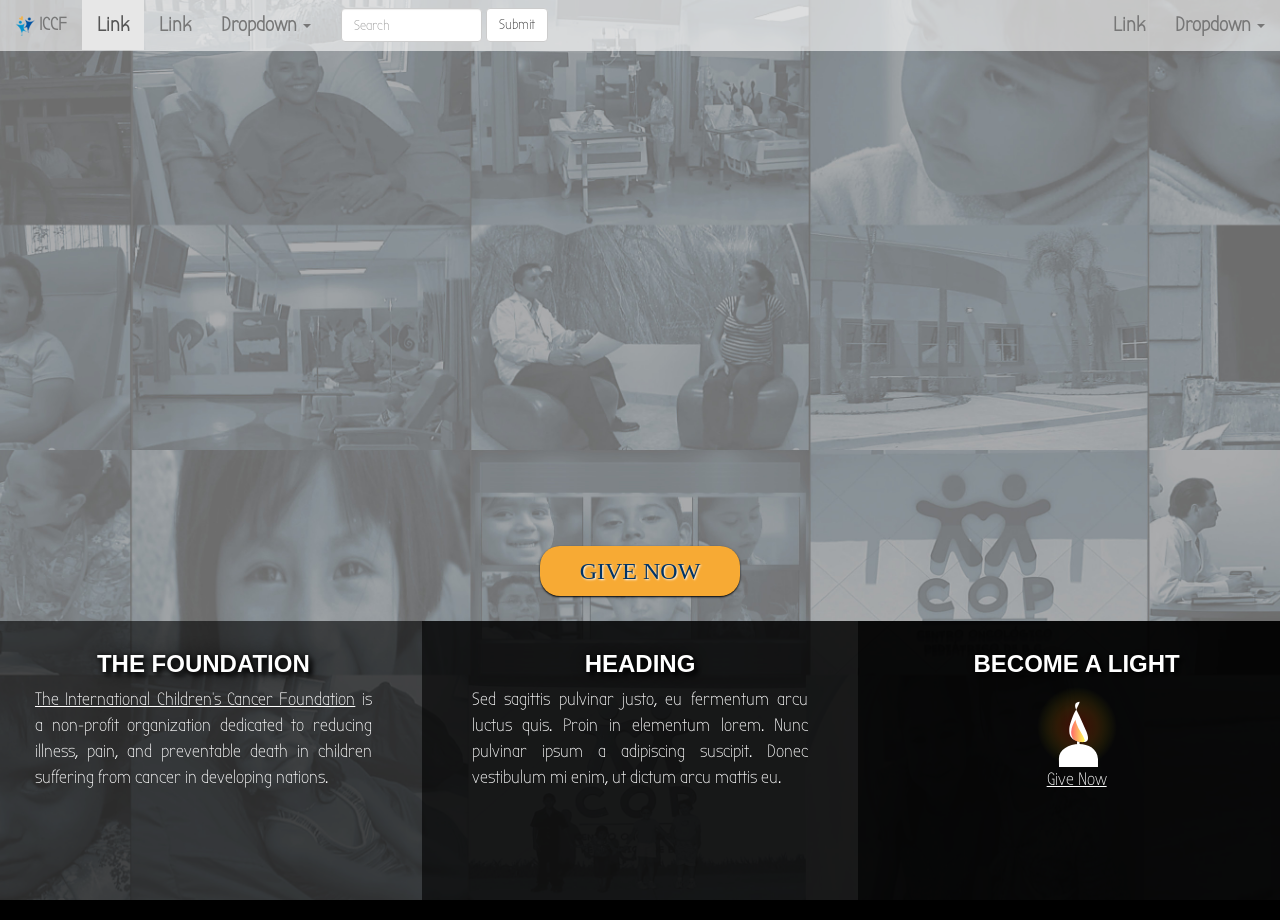
<file: index.html>
<!DOCTYPE html>

<html>
  <head>
    <title>International Children's Cancer Foundation</title>
    <meta name="viewport" content="width=device-width, initial-scale=1, maximum-scale=1">
    <link href="favicon.gif" rel="shortcut icon" />
    <script type='text/javascript' src='//ajax.googleapis.com/ajax/libs/jquery/1.7.2/jquery.min.js'></script>
    <link href='css/bootstrap.min.css' rel='stylesheet' type='text/css'>
    <link href='http://fonts.googleapis.com/css?family=Bubbler+One' rel='stylesheet' type='text/css'>
    <script type="text/javascript" src="scripts/bootstrap.min.js"></script>
    <script type="text/javascript" src="scripts/modernizr-latest.js"></script>
    <script type="text/javascript"  src="scripts/jquery.fittext.js"></script>
    <script type="text/javascript"  src="scripts/jquery.backstretch.js"></script>
    <script type="text/javascript"  src="scripts/verge.min.js"></script>


    <style>

      @font-face {
      font-family: "R";
        src: url("fonts/R.ttf");
    }



      html, body {

        margin:0;


        padding: 0;
        overflow-x: hidden;
        position: relative;
        font-family: 'Bubbler One', sans-serif;
      }

      body {
        background-color:black;

      }

      a {
        color: white;
       /* text-decoration: underline;*/
      }

      a:hover {
        color: white;
        text-shadow:none;
      }

      h1, h2, h3, h4, h5, h6 {

        font-family: 'Bubbler One' sans-serif;
        font-weight:bold;
         text-shadow:4px 4px 5px black,0 0 1em black,0 0 0.2em black;
      }

       .navbar {
background-color: rgba(255, 255, 255, 0.6);
border:none;
font-weight: bold;
font-size:20px;
}
.navbar-toggle {
background-color:#DDD;
opacity: 0.9;
}
      footer {


      }

      @-webkit-keyframes rotate {
  from {
    -webkit-transform: rotate(0deg);
  }
  to {
    -webkit-transform: rotate(360deg);
  }
}

#logo
{
    -webkit-animation-name:             rotate;
    -webkit-animation-duration:         5s;
    -webkit-animation-iteration-count:  infinite;
    -webkit-animation-timing-function: linear;
    }

      .col-md-4 {
        font-family: 'Bubbler One', sans-serif;
        padding: 10px 10px;

      }

      /*Small devices (phones, 768px and below) */
@media (max-width: 768px) {
      .col-md-4 p {
        font-size: 1.5em !important;
      }
    }

      .avatar {
        text-shadow:none;
        width:64px;
        height:64px;
        background-color:#000;
        border: 5px white;
        font-size:10px;

      }

      .name {
        font-size: 24px;
      }

      .name, .title {
        width:100%;

      }

      .title {
        text-shadow:none;
        font-size: 18px;
        letter-spacing: 0.3em;

      }

      #r {
      font-family: 'R', cursive;
      }


      #checkerboard {
        background: url('img/checkerboard.png') repeat-x;
        z-index: -1;
        position: fixed;
        width:100%;
        height:800px;

      }

      #checkerboard-flipped {
        background: url('img/checkerboard-flipped.png') repeat-x;
        z-index: -1;
        position: fixed;
        width:100%;

        height:800px;
      }

      #who, #books {
        text-align:center;
        color: white;
        font-family: 'Bubbler One', sans-serif;

      /*  text-shadow: 1px 1px 2px black, 0 0 1em blue, 0 0 0.2em blue;*/

        /* Fallback for web browsers that don't support RGBa */
        background-color: rgb(0, 0, 0);
        /* RGBa with 0.6 opacity */
        background-color: rgba(0, 0, 0, 0.85);
        /* For IE 5.5 - 7*/
        filter:progid:DXImageTransform.Microsoft.gradient(startColorstr=#99000000, endColorstr=#99000000);
        /* For IE 8*/
        -ms-filter: "progid:DXImageTransform.Microsoft.gradient(startColorstr=#99000000, endColorstr=#99000000)";
      }



      .book-info {
        text-shadow:none;
        text-align:center;
        width:49%;
        float:left;
      }

      #who p {
        text-shadow:none;
        font-size: 18px; 
        text-align: justify;
      }

      #who {

       /* font-family: 'Nova Square', cursive;*/


      }

      #what {
      /*  font-family: 'Nova Square', cursive;*/
        text-align:center;
	
        /* Fallback for web browsers that don't support RGBa */
        background-color: rgb(0, 0, 0);
        /* RGBa with 0.6 opacity */
        background-color: rgba(0, 0, 0, 0.6);
        /* For IE 5.5 - 7*/
        filter:progid:DXImageTransform.Microsoft.gradient(startColorstr=#99000000, endColorstr=#99000000);
        /* For IE 8*/
        -ms-filter: "progid:DXImageTransform.Microsoft.gradient(startColorstr=#99000000, endColorstr=#99000000)";


        color:white;


        //text-shadow: 1px 1px 2px black, 0 0 1em blue, 0 0 0.2em blue;
      }

      p {
        font-size: 18px;
        text-shadow: none;
        text-align:justify;
        padding:0 20px;

      }

      #books {

      /*  padding: 40px 0 10px 0;*/
      /*  font-family: 'Nova Square', cursive;*/

        /* Fallback for web browsers that don't support RGBa */
        background-color: rgb(0, 0, 0);
        /* RGBa with 0.6 opacity */
        background-color: rgba(0, 0, 0, 0.95);
        /* For IE 5.5 - 7*/
        filter:progid:DXImageTransform.Microsoft.gradient(startColorstr=#99000000, endColorstr=#99000000);
        /* For IE 8*/
        -ms-filter: "progid:DXImageTransform.Microsoft.gradient(startColorstr=#99000000, endColorstr=#99000000)";

      }

      .ronin {
        color:black;
        text-shadow: 1px 1px 2px white, 0 0 1em white, 0 0 0.2em white;
      }

      .row {

      }

      #content {




      }

      #company {

        margin: 0;

        opacity:1;
        text-align: center;

        width:100%;
        display:block;
        color:white;
        font-family: 'Nova Square', cursive;

        text-shadow: 1px 1px 2px black, 0 0 1em blue, 0 0 0.2em blue;
      }

      #contact {
        font-size:24px;
        width:200px;
        height: 50px;
        color:#003366;
        font-family:  cursive; 

        text-shadow: 1px 1px 2px white;
        box-shadow: 0px 1px 2px black;
        border: none;
        border-radius: 20px;
        background-color: #F7AA34;

      }

      #contact:hover {
        text-shadow:none;
        box-shadow:none;
        cursor:pointer;
        border: 1px solid white;
      }


      .book-container {
        width: 100px;
        height: 160px;
        position: relative;
        margin: 0 auto;

        -webkit-perspective: 1200px;
        -moz-perspective: 1200px;
        -o-perspective: 1200px;
        perspective: 1200px;
      }

      #box, #box2 {
        width: 100%;
        height: 100%;
        position: absolute;
        -webkit-transform-style: preserve-3d;
        -moz-transform-style: preserve-3d;
        -o-transform-style: preserve-3d;
        transform-style: preserve-3d;
        -webkit-transition: -webkit-transform 1s;
        -moz-transition: -moz-transform 1s;
        -o-transition: -o-transform 1s;
        transition: transform 1s;
      }

      #box figure, #box2 figure {
        display: block;
        position: absolute;
        border: 2px solid black;

        text-align: center;
        font-weight: bold;
        color: white;
      }

      #box.panels-backface-invisible figure, #box2.panels-backface-invisible figure {
        -webkit-backface-visibility: hidden;
        -moz-backface-visibility: hidden;
        -o-backface-visibility: hidden;
        backface-visibility: hidden;
      }

      #box .front,
      #box .back,
      #box2 .front,
      #box2 .back
      {
        width: 100px;
        height: 160px;
      }

      #box .right,
      #box .left,
      #box2 .right,
      #box2 .left
      {
        width: 25px;
        height: 155px;
        left: 0px;

      }

      #box .top,
      #box .bottom,
      #box2 .top,
      #box2 .bottom
      {
        width: 100px;
        height: 25px;
        top: 46px;

      }




      #box .front, #box2 .front  {
          border:5px black; background-color:black;
         -webkit-backface-visibility: hidden;
        -moz-backface-visibility: hidden;
        -o-backface-visibility: hidden;
        backface-visibility: hidden;

      }
      #box .back, #box2 .back   { background-color:black;border:15px black; top:2px}
      #box .right, #box2 .right  { background-color:#CCC;border:1px black; top:4px;}
      #box .left, #box2 .left   { background-color:black;border:15px black; top: 7px;}
      #box .top, #box2 .top    { border:5px black; }
      #box .bottom, #box2 .bottom { background-color:#CCC; border:5px black;  }

      #box .front, #box2 .front  {
        -webkit-transform: translateZ( 10px );
        -moz-transform: translateZ( 10px );
        -o-transform: translateZ( 10px );
        transform: translateZ( 10px );
      }
      #box .back, #box2 .back   {
        -webkit-transform: rotateX( -180deg ) translateZ(  10px );
        -moz-transform: rotateX( -180deg ) translateZ(  10px );
        -o-transform: rotateX( -180deg ) translateZ(  10px );
        transform: rotateX( -180deg ) translateZ(  10px );
      }
      #box .right, #box2 .right {
        -webkit-transform: rotateY(   90deg ) translateZ( 90px );
        -moz-transform: rotateY(   90deg ) translateZ( 90px );
        -o-transform: rotateY(   90deg ) translateZ( 90px );
        transform: rotateY(   90deg ) translateZ( 90px );
      }
      #box .left, #box2 .left {
        -webkit-transform: rotateY(  -90deg ) translateZ( 10px );
        -moz-transform: rotateY(  -90deg ) translateZ( 10px );
        -o-transform: rotateY(  -90deg ) translateZ( 10px );
        transform: rotateY(  -90deg ) translateZ( 10px );
      }
      #box .top, #box2 .top {
        -webkit-transform: rotateX(   90deg ) translateZ( 60px );
        -moz-transform: rotateX(   90deg ) translateZ( 60px );
        -o-transform: rotateX(   90deg ) translateZ( 60px );
        transform: rotateX(   90deg ) translateZ( 60px );
      }
      #box .bottom, #box2 .bottom {
        -webkit-transform: rotateX(  -90deg ) translateZ( 100px );
        -moz-transform: rotateX(  -90deg ) translateZ( 100px );
        -o-transform: rotateX(  -90deg ) translateZ( 100px );
        transform: rotateX(  -90deg ) translateZ( 100px );
      }


      #box.show-front, #box2.show-front {
        -webkit-transform: translateZ(  -50px );
        -moz-transform: translateZ(  -50px );
        -o-transform: translateZ(  -50px );
        transform: translateZ(  -50px );
      }
      #box.show-back, #box2.show-back {
        -webkit-transform: translateZ( -50px ) rotateX( -180deg );
        -moz-transform: translateZ( -50px ) rotateX( -180deg );
        -o-transform: translateZ( -50px ) rotateX( -180deg );
        transform: translateZ( -50px ) rotateX( -180deg );
      }
      #box.show-right, #box2.show-right {
        -webkit-transform: translateZ( -150px ) rotateY(  -25deg ) rotateX(25deg);
        -moz-transform: translateZ( -150px ) rotateY(  -25deg ) rotateX(25deg);
        -o-transform: translateZ( -150px ) rotateY(  -25deg ) rotateX(25deg);
        transform: translateZ( -150px ) rotateY(  -25deg ) rotateX(25deg);
      }
      #box.show-left, #box2.show-left {
        -webkit-transform: translateZ( -150px ) rotateY(   90deg );
        -moz-transform: translateZ( -150px ) rotateY(   90deg );
        -o-transform: translateZ( -150px ) rotateY(   90deg );
        transform: translateZ( -150px ) rotateY(   90deg );
      }
      #box.show-top, #box2.show-top {
        -webkit-transform: translateZ( -100px ) rotateX(  -90deg );
        -moz-transform: translateZ( -100px ) rotateX(  -90deg );
        -o-transform: translateZ( -100px ) rotateX(  -90deg );
        transform: translateZ( -100px ) rotateX(  -90deg );
      }
      #box.show-bottom, #box2.show-bottom {
        -webkit-transform: translateZ( -100px ) rotateX(   90deg );
        -moz-transform: translateZ( -100px ) rotateX(   90deg );
        -o-transform: translateZ( -100px ) rotateX(   90deg );
        transform: translateZ( -100px ) rotateX(   90deg );
      }

      #contact-row {
        height: 100px;
        padding: 25px;
        margin: 0 auto;
        text-align:center;
      }


    </style>

    <script type='text/javascript'>
      //<![CDATA[



      function init() {

//         var bgW = $.viewportW();
//         var bgH = $.viewportH();
//         $("#bg, #bg-img").css({'width':bgW+'px','height':bgH+'px'});


        /**
        * In addition to font size, these values will need to be adjusted
        * depending on the number of lines of text you end up with when
        * you replace the current dummy text.
        */
        var colHeight = $.viewportH() / 2 - 171;
        var companyHeight = $.viewportH() / 2;

        if ($.viewportW() >= 992) {
         //  $("#what, #who, #books").height(colHeight > 520 ? colHeight : 520);
          $("#what, #who, #books").height(colHeight);
        $("#company").height(companyHeight > 100 ? companyHeight : 100).fitText(.85, { minFontSize: '46px' });
        } else if ($.viewportW() >= 768) {
          $("#what, #who").height(colHeight - 150 > 350 ? colHeight - 150 : 350);
          $("#books").height(colHeight - 150 > 350 ? colHeight - 150 : 350);
          $("#company").height(companyHeight > 100 ? companyHeight : 100).fitText(.85, { minFontSize: '46px' });
        } else if ($.viewportW() >= 480) {
          $("#what, #who, #books").height(colHeight > 400 ? colHeight : 400);
          $("#company").height(companyHeight > 100 ? companyHeight : 100).fitText(.85, { minFontSize: '46px' });
        } else {
          $("#what, #who").height(colHeight > 500 ? colHeight : 500);
          $("#books").height(colHeight > 500 ? colHeight : 500);
          $("#company").height(companyHeight > 100 ? companyHeight : 100).fitText(.85, { minFontSize: '46px' });
        }

         $("#company").html('<img src="img/logo.svg" style="width:'+companyHeight+'px;height:'+companyHeight+'px;" alt="International Children\'s Cancer Foundation - Give to Live" />');

        var flippedTop = $.viewportH() - 136;
        //   $("#checkerboard-flipped").css({"margin-top":flippedTop +"px"});

        $(".fit").fitText();

        //   $("#company").animate({opacity: "1.0"}, 6000);



      }

      $(function () {

        $.extend(verge);

        var maskStyle = 'position:absolute;z-index:999;background-color:#AAA;width:'+$.viewportW()+'px;height:'+$.viewportH()+'px;';
        var logoSize = $.viewportW() > $.viewportH() ? $.viewportH() / 2 : $.viewportW() / 2;
        var logoTop = Math.abs(($.viewportH() / 2) - (logoSize/2));
        var logoLeft = Math.abs(($.viewportW() / 2) - (logoSize/2));
        var logoStyle = 'position:absolute;width:'+logoSize+'px;height:'+logoSize+'px;margin-top:'+logoTop+'px;margin-left:'+logoLeft+'px';
     //   $("body").prepend('<div id="mask" style="'+maskStyle+'"><img id="logo" style="'+logoStyle+'" src="img/logo.svg" /></div>');

        var flickerCounter = 0;

        function flickerMask() {


          if(flickerCounter %  2 === 0) {
            $('#company').css({opacity: Math.random()});
          } else {
            $('#company').css({opacity: Math.random()});
          }

          flickerCounter++;
          if (flickerCounter === 40) {
            $('#company').css({opacity: 1});
           clearInterval(flickerInterval);
          }
        }
        var flickerInterval;
       // flickerInterval = setInterval(flickerMask, 100);
      //  $("#mask").fadeOut(4000);

//         var blackStyle = 'position:absolute;z-index:-2;background-color:black;width:'+$.viewportW()+'px;height:'+$.viewportH()+'px;';
//         $("body").prepend('<div id="black" style="'+blackStyle+'"></div>');

//        var items = Array('bg_akira1.jpg', 'bg_akira3', 'bg_dune3.jpg','Shadowrun.jpg', 'bg_neuromancer.jpg', 'bg_dune2.jpg', 'bg_snowcrash2.png', 'bg_neuromancer1.jpg');
        var items = Array('bg_iccf.jpg');
        var pagestate = items[Math.floor(Math.random() * items.length)];

        var bg = 'img/backgrounds/' + pagestate;
        $.backstretch(bg);
        
      //  var logo = 'img/logo.svg';
         
       // $('#company').html('<img src="img/logo.svg" style="width:');
//         var bgW = $.viewportW();
//         var bgH = $.viewportH();
//         var bgStyle = 'position:fixed;width:'+bgW+'px;height:'+bgH+'px;z-index:-2;display:block;background-color:black;left:0;top:0;bottom:0;overflow:hidden';
//         $("body").prepend('<div id="bg" style="'+bgStyle+'"><img id="bg-img" src="'+bg+'" style="position:fixed;overflow:hidden;background-color:black;width:'+bgW+'px;height:'+bgH+'px" /></div>');

        // ----------------------------------------------------------
// If you're not in IE (or IE version is less than 5) then:
// ie === undefined
// If you're in IE (>=5) then you can determine which version:
// ie === 7; // IE7
// Thus, to detect IE:
// if (ie) {}
// And to detect the version:
// ie === 6 // IE6
// ie > 7 // IE8, IE9, IE10 ...
// ie < 9 // Anything less than IE9
// ----------------------------------------------------------
var ie = (function(){
    var undef,rv = -1; // Return value assumes failure.
    if (navigator.appName == 'Microsoft Internet Explorer')
    {
        var ua = navigator.userAgent;
        var re  = new RegExp("MSIE ([0-9]{1,}[\.0-9]{0,})");
        if (re.exec(ua) != null)
            rv = parseFloat( RegExp.$1 );
    }

    return ((rv > -1) ? rv : undef);
}());

        var booksHtml = '';

        if(ie || !Modernizr.csstransforms3d) {
          booksHtml = '<div class="book-info"><section class="book-container"><a style="text-decoration:none;" href="http://www.amazon.com/gp/product/B000FBJCJE/ref=as_li_tf_il?ie=UTF8&tag=wwwpowerobjec-20&linkCode=as2&camp=1789&creative=9325&creativeASIN=B000FBJCJE"><img border="0" src="http://ws.assoc-amazon.com/widgets/q?_encoding=UTF8&Format=_SL160_&ASIN=B000FBJCJE&MarketPlace=US&ID=AsinImage&WS=1&tag=wwwpowerobjec-20&ServiceVersion=20070822" ></a><img src="http://www.assoc-amazon.com/e/ir?t=wwwpowerobjec-20&l=as2&o=1&a=B000FBJCJE" width="1" height="1" border="0" alt="" style="border:none !important; margin:0px !important;" /></section><br /><a href="#"> Snow Crash</a><br />by Neal Stephenson</div><div class="book-info"><section class="book-container"><a style="text-decoration:none;" href="http://www.amazon.com/gp/product/0441013597/ref=as_li_tf_il?ie=UTF8&tag=wwwpowerobjec-20&linkCode=as2&camp=1789&creative=9325&creativeASIN=0441013597"><img border="0" src="http://ws.assoc-amazon.com/widgets/q?_encoding=UTF8&Format=_SL160_&ASIN=0441013597&MarketPlace=US&ID=AsinImage&WS=1&tag=wwwpowerobjec-20&ServiceVersion=20070822" ></a><img src="http://www.assoc-amazon.com/e/ir?t=wwwpowerobjec-20&l=as2&o=1&a=0441013597" width="1" height="1" border="0" alt="" style="border:none !important; margin:0px !important;" /></section><br /><a href="#">Dune</a><br />by Frank Herbert</div>';
        } else {
          booksHtml = '<div class="book-info"><section class="book-container"><div id="box" class="show-right"><figure class="front"><a style="text-decoration:none;" href="http://www.amazon.com/gp/product/B000FBJCJE/ref=as_li_tf_il?ie=UTF8&tag=wwwpowerobjec-20&linkCode=as2&camp=1789&creative=9325&creativeASIN=B000FBJCJE"><img border="0" src="http://ws.assoc-amazon.com/widgets/q?_encoding=UTF8&Format=_SL160_&ASIN=B000FBJCJE&MarketPlace=US&ID=AsinImage&WS=1&tag=wwwpowerobjec-20&ServiceVersion=20070822" ></a><img src="http://www.assoc-amazon.com/e/ir?t=wwwpowerobjec-20&l=as2&o=1&a=B000FBJCJE" width="1" height="1" border="0" alt="" style="border:none !important; margin:0px !important;" /></figure><figure class="back"></figure><figure class="right"></figure><figure class="left"></figure><figure class="top"></figure><figure class="bottom"></figure></div></section><br /><a href="#"> Snow Crash</a><br />by Neal Stephenson</div><div class="book-info"><section class="book-container"><div id="box2" class="show-right"><figure class="front"><a style="text-decoration:none;" href="http://www.amazon.com/gp/product/0441013597/ref=as_li_tf_il?ie=UTF8&tag=wwwpowerobjec-20&linkCode=as2&camp=1789&creative=9325&creativeASIN=0441013597"><img border="0" src="http://ws.assoc-amazon.com/widgets/q?_encoding=UTF8&Format=_SL160_&ASIN=0441013597&MarketPlace=US&ID=AsinImage&WS=1&tag=wwwpowerobjec-20&ServiceVersion=20070822" ></a><img src="http://www.assoc-amazon.com/e/ir?t=wwwpowerobjec-20&l=as2&o=1&a=0441013597" width="1" height="1" border="0" alt="" style="border:none !important; margin:0px !important;" /></figure><figure class="back"></figure><figure class="right"></figure><figure class="left"></figure><figure class="top"></figure><figure class="bottom"></figure></div></section><br /><a href="#">Dune</a><br />by Frank Herbert</div>';
        }

//        $('#books').append(booksHtml);

        init();

      });

      $( window ).on( "orientationchange resize", function( event ) {

        init();
      });

      $(window).on("touchmove touchstart", function(e) {

      });

      //]]>

    </script>

  </head>
  <body>

<!--    <div id="checkerboard"></div>-->
    <!--<div id="checkerboard-flipped"></div>-->
<div id="content">
<nav class="navbar navbar-default navbar-fixed-top" role="navigation">
  <!-- Brand and toggle get grouped for better mobile display -->
  <div class="navbar-header">
    <button type="button" class="navbar-toggle" data-toggle="collapse" data-target=".navbar-ex1-collapse">
      <span class="sr-only">Toggle navigation</span>
      <span class="icon-bar"></span>
      <span class="icon-bar"></span>
      <span class="icon-bar"></span>
    </button>
    <a class="navbar-brand" href="#"><img src="img/logo.png" alt="logo" /> ICCF</a>
  </div>

  <!-- Collect the nav links, forms, and other content for toggling -->
  <div class="collapse navbar-collapse navbar-ex1-collapse">
    <ul class="nav navbar-nav">
      <li class="active"><a href="#">Link</a></li>
      <li><a href="#">Link</a></li>
      <li class="dropdown">
        <a href="#" class="dropdown-toggle" data-toggle="dropdown">Dropdown <b class="caret"></b></a>
        <ul class="dropdown-menu">
          <li><a href="#">Action</a></li>
          <li><a href="#">Another action</a></li>
          <li><a href="#">Something else here</a></li>
          <li><a href="#">Separated link</a></li>
          <li><a href="#">One more separated link</a></li>
        </ul>
      </li>
    </ul>
    <form class="navbar-form navbar-left" role="search">
      <div class="form-group">
        <input type="text" class="form-control" placeholder="Search">
      </div>
      <button type="submit" class="btn btn-default">Submit</button>
    </form>
    <ul class="nav navbar-nav navbar-right">
      <li><a href="#">Link</a></li>
      <li class="dropdown">
        <a href="#" class="dropdown-toggle" data-toggle="dropdown">Dropdown <b class="caret"></b></a>
        <ul class="dropdown-menu">
          <li><a href="#">Action</a></li>
          <li><a href="#">Another action</a></li>
          <li><a href="#">Something else here</a></li>
          <li><a href="#">Separated link</a></li>
        </ul>
      </li>
    </ul>
  </div><!-- /.navbar-collapse -->
</nav>
    <div style="height:71px;display:block"></div>

    <header id="company">

     <!-- <span class="ronin"><span id="r">R</span>onin</span>Ware.net-->
      <br/>


    </header>
    <div id="contact-row" class="row">
      <a style="text-decoration:none;" href="#"><button id="contact">GIVE NOW</button></a>
    </div>
    <div class="row">


        <div id="what" class="col-md-4"> <h3>THE FOUNDATION</h3>
 <p style="padding:0 40px;"><a style="text-decoration:underline" href="#">The International Children&apos;s Cancer Foundation</a> is a non-profit organization dedicated to reducing illness, pain, and preventable death in children suffering from cancer in developing nations.</p>
 
 <!--     <p><span style="background-color:white;color:black;font-weight:bold;">Ronin</span><span style="background-color:black;">Ware.net</span> is a US based full service development &amp; interactive design agency.

          Founded in 2006 we're an established company that's <span style="background-color:white;color:black">extremely passionate</span> about solving problems in the digital space.

          Our core services include web development, design, illustration, concept art and photography.<br/><br/>

          Like our work?  Drop us a <span style="background-color:black;">&nbsp;<a href="#">line</a>&nbsp;</span>.
        </p>-->
      </div>

      <div id="who" class="col-md-4">
        <h3>HEADING</h3>
     <!-- <a style="text-decoration:none!important;display:block;" href="http://stackoverflow.com/users/54055/tj-kellie">
          <img style="box-shadow:0 0 15px #CCC;" src="http://stackoverflow.com/users/flair/54055.png" width="208" height="58" alt="profile for Tj Kellie at Stack Overflow, Q&amp;A for professional and enthusiast programmers" title="profile for Tj Kellie at Stack Overflow, Q&amp;A for professional and enthusiast programmers">
        </a><br/>
        <a style="text-decoration:none!important;" href="mailto:tjkellie@roninware.net"><span class="name">TJ Kellie <span class="glyphicon glyphicon-envelope"></span></span></a><br/>
        <span class="title">CEO</span><br/><br/>-->
        <p style="padding:0 40px;">Sed sagittis pulvinar justo, eu fermentum arcu luctus quis. Proin in elementum lorem. Nunc pulvinar ipsum a adipiscing suscipit. Donec vestibulum mi enim, ut dictum arcu mattis eu.</p>
      </div>


      <div id="books" class="col-md-4">
        <h3>BECOME A LIGHT</h3>
        <img src="img/lit_candle.svg" width="80px" height="80px" alt="lit candle" />
 <p style="padding:0 40px;text-align:center;"><a style="text-decoration:underline" href="#">Give Now</a></p>


      </div>
    </div>


  </div>
  </body>
</html>
</file>
